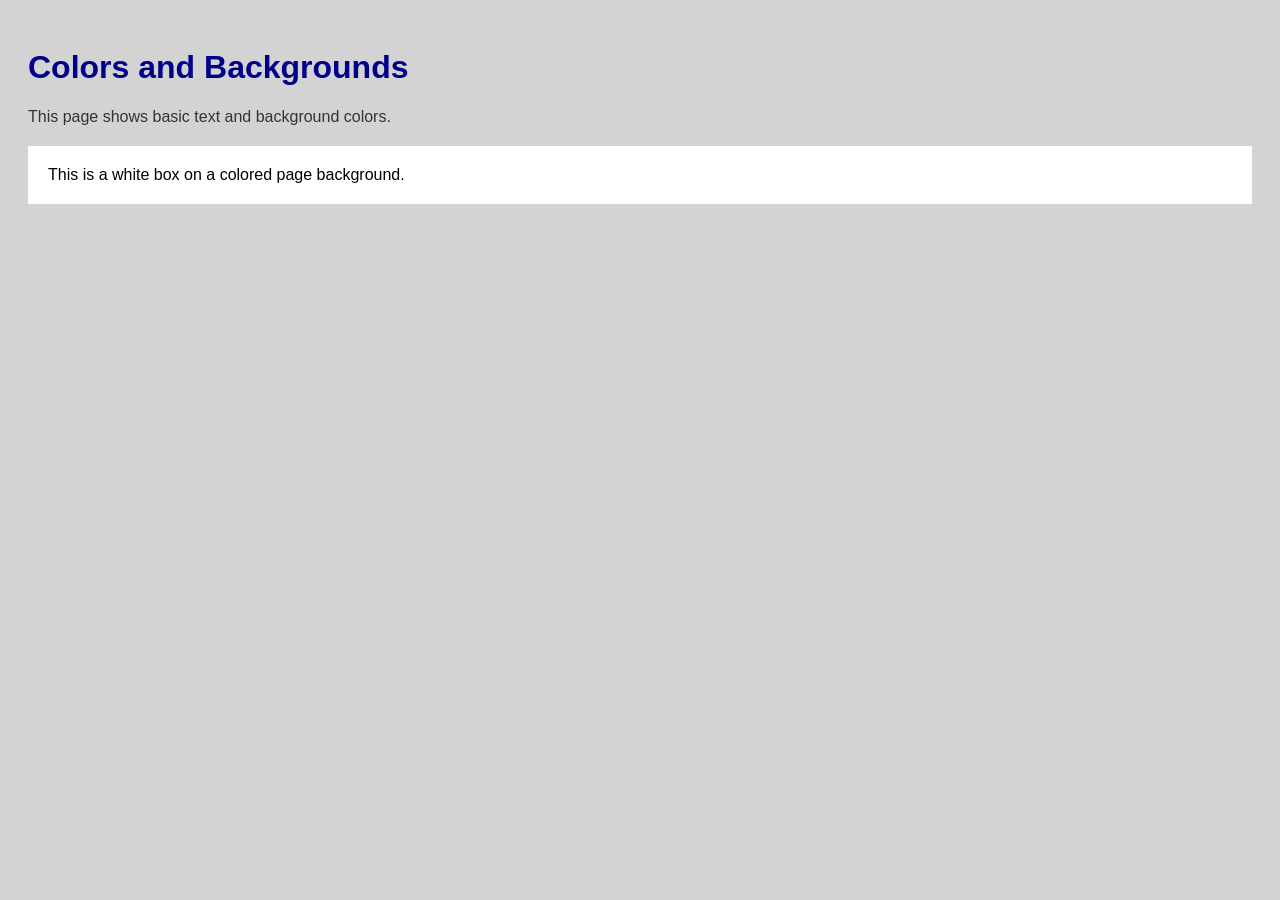
<file: CSS/01-colors-backgrounds/index.html>
<!DOCTYPE html>
<html lang="en">
<head>
  <meta charset="UTF-8">
  <title>Colors and Backgrounds</title>
  <link rel="stylesheet" href="style.css">
</head>
<body>
  <h1>Colors and Backgrounds</h1>
  <p>This page shows basic text and background colors.</p>

  <div class="box">
    This is a white box on a colored page background.
  </div>
</body>
</html>
</file>
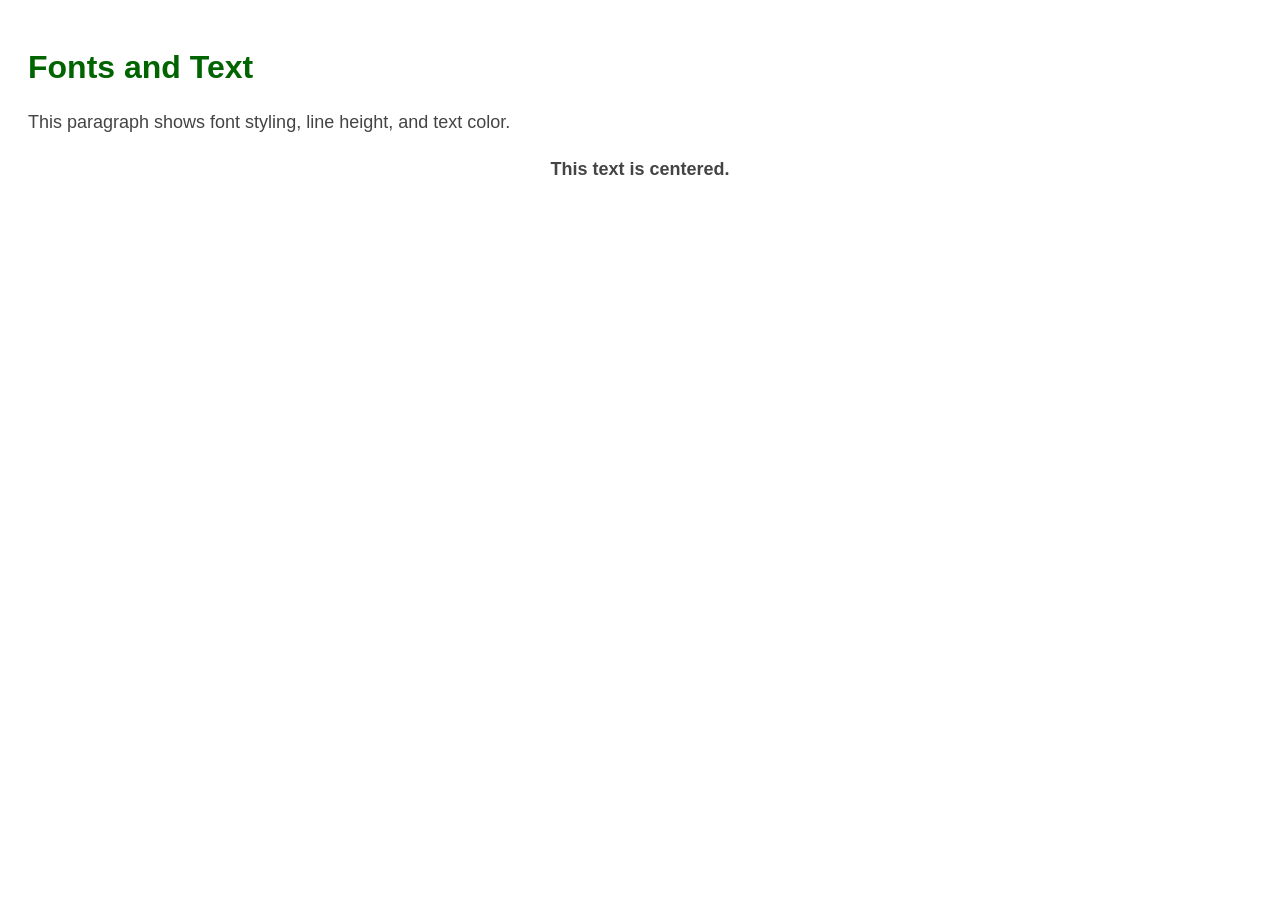
<file: CSS/02-fonts-text/index.html>
<!DOCTYPE html>
<html lang="en">
<head>
  <meta charset="UTF-8">
  <title>Fonts and Text</title>
  <link rel="stylesheet" href="style.css">
</head>
<body>
  <h1>Fonts and Text</h1>
  <p>This paragraph shows font styling, line height, and text color.</p>
  <p class="center-text">This text is centered.</p>
</body>
</html>
</file>
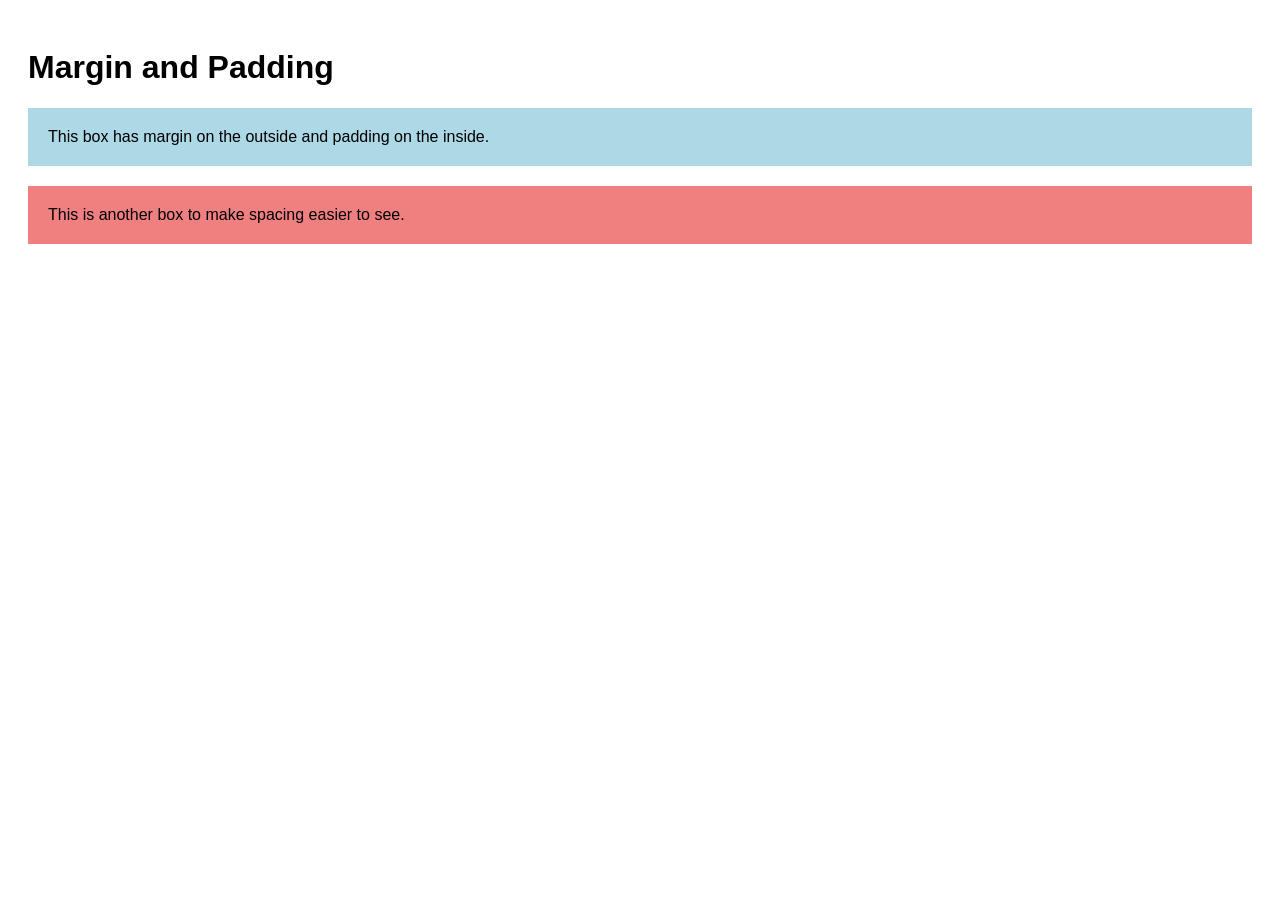
<file: CSS/03-margin-padding/index.html>
<!DOCTYPE html>
<html lang="en">
<head>
  <meta charset="UTF-8">
  <title>Margin and Padding</title>
  <link rel="stylesheet" href="style.css">
</head>
<body>
  <h1>Margin and Padding</h1>

  <div class="box">
    This box has margin on the outside and padding on the inside.
  </div>

  <div class="box second-box">
    This is another box to make spacing easier to see.
  </div>
</body>
</html>
</file>
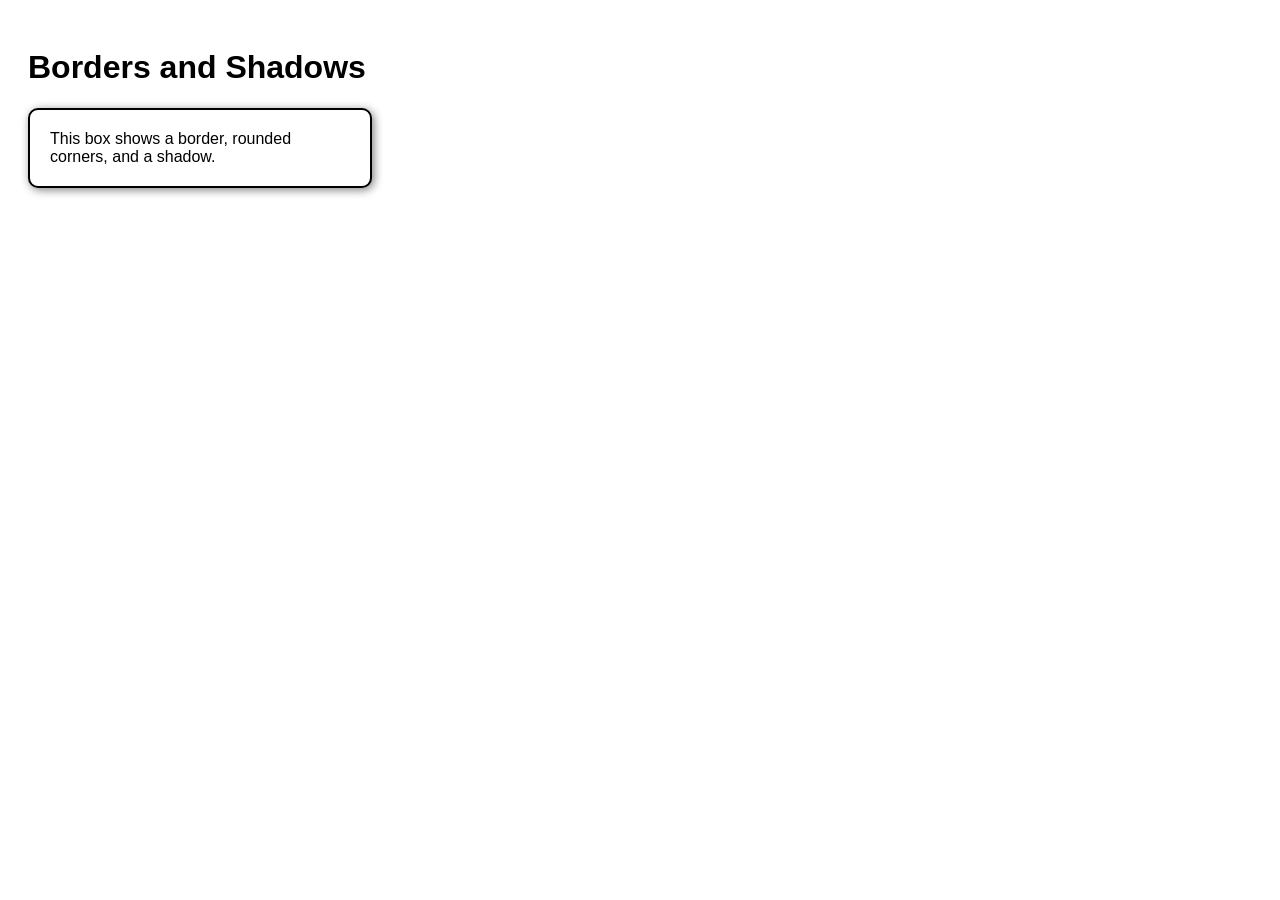
<file: CSS/04-borders-shadows/index.html>
<!DOCTYPE html>
<html lang="en">
<head>
  <meta charset="UTF-8">
  <title>Borders and Shadows</title>
  <link rel="stylesheet" href="style.css">
</head>
<body>
  <h1>Borders and Shadows</h1>

  <div class="box">
    This box shows a border, rounded corners, and a shadow.
  </div>
</body>
</html>
</file>
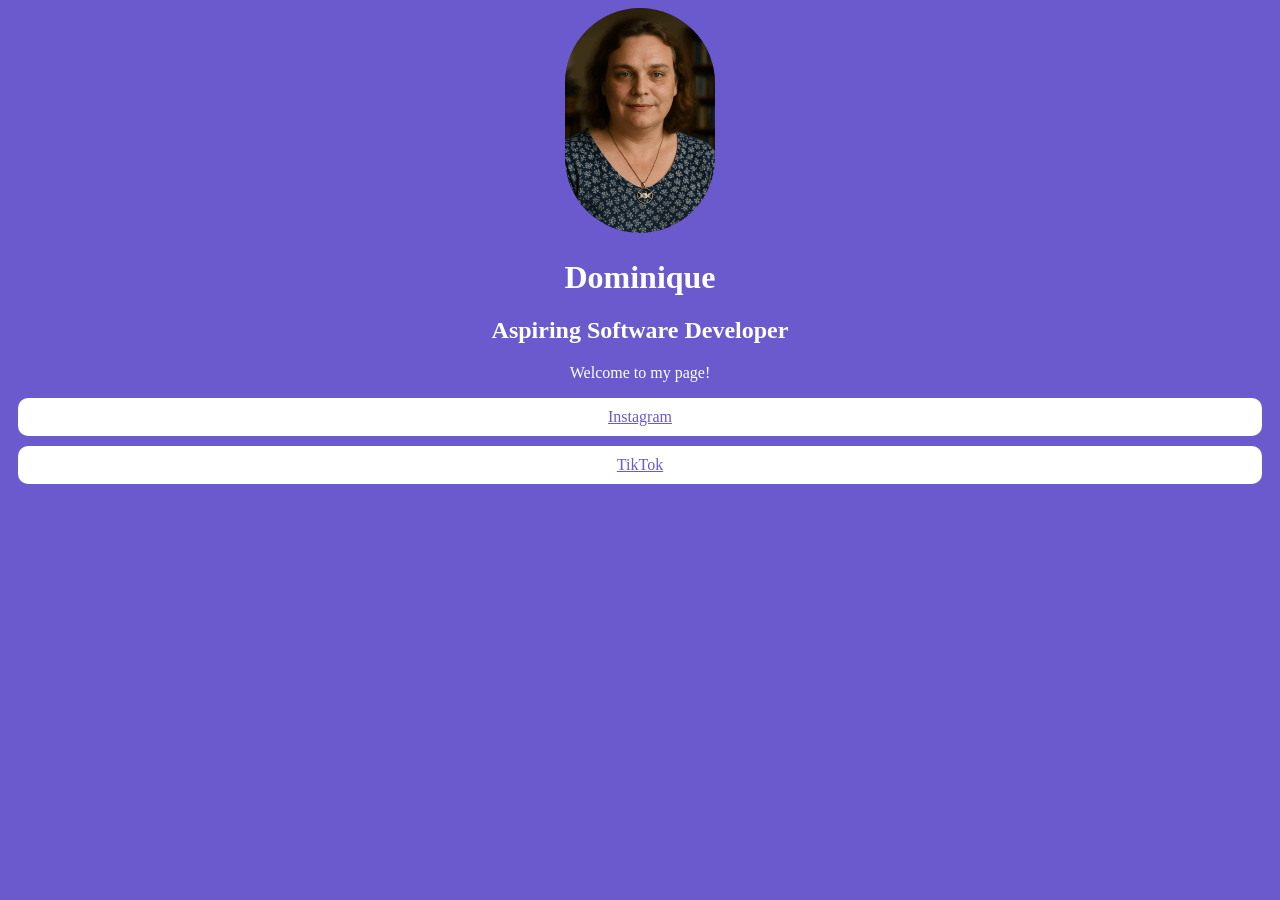
<file: experiments/Linktree-Clone-MIMO-HTML-CSS-ProjectLinktree-Clone-MIMO-HTML-CSS-Project/index.html>
<!DOCTYPE html>
<html lang="en">
<head>
   <link href="style.css" rel="stylesheet"/>
</head>
<body>
    <img src="./assets/images/profile-photo.png" alt="Profile picture" width="150">
    <h1>Dominique</h1>
    <h2>Aspiring Software Developer</h2>
    <p>Welcome to my page!</p>
    <a href="https://instagram.com" target="_blank">Instagram</a>
    <a href="https://tiktok.com" target="_blank">TikTok</a>
</body>
</html>
</file>
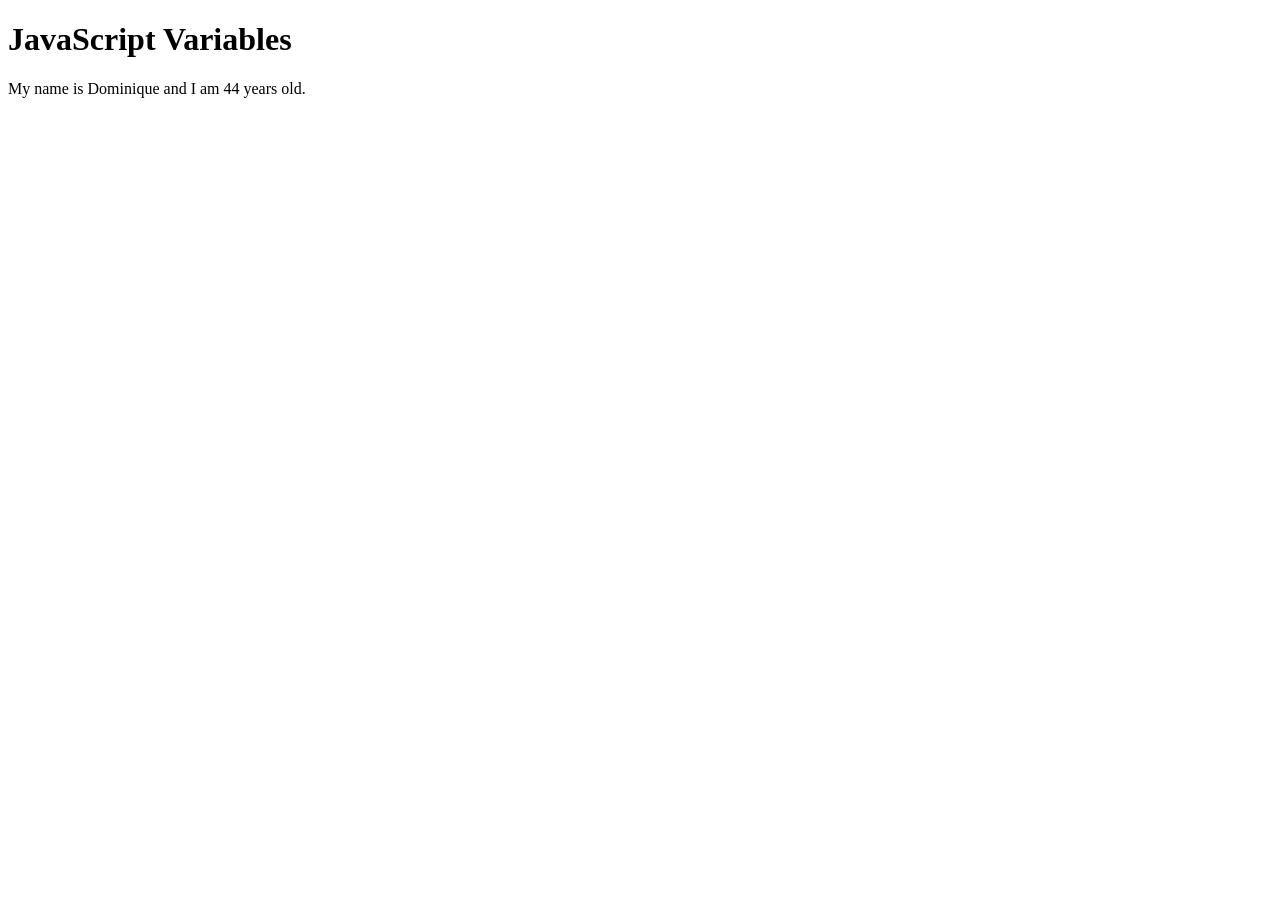
<file: javascript/01-variables/index.html>
<!DOCTYPE html>
<html lang="en">
<head>
  <meta charset="UTF-8">
  <title>JavaScript Variables</title>
</head>
<body>

  <h1>JavaScript Variables</h1>

  <p id="output"></p>

  <script src="script.js"></script>

</body>
</html>
</file>
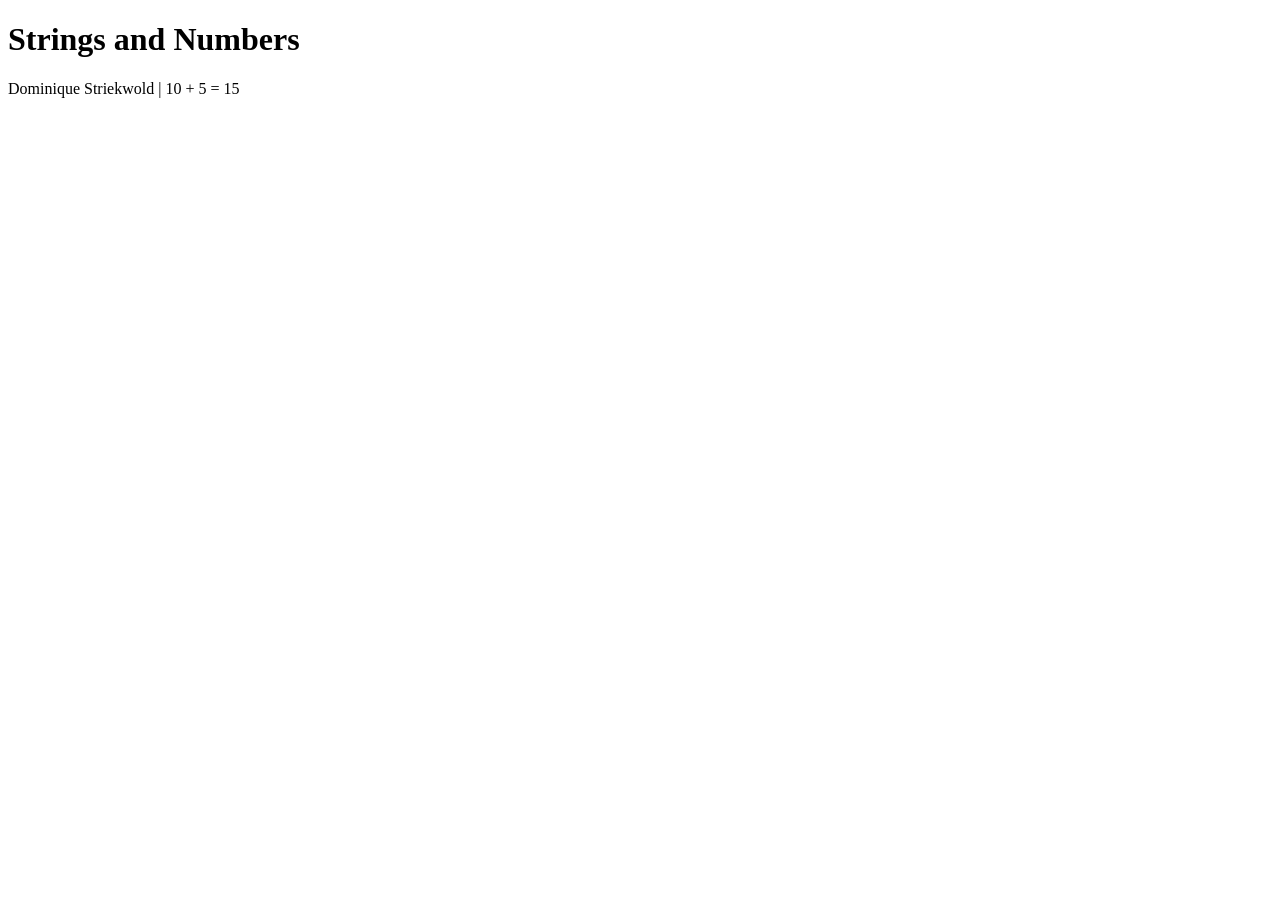
<file: javascript/02-strings-numbers/index.html>
<!DOCTYPE html>
<html lang="en">
<head>
  <meta charset="UTF-8">
  <title>Strings and Numbers</title>
</head>
<body>

  <h1>Strings and Numbers</h1>

  <p id="output"></p>

  <script src="script.js"></script>

</body>
</html>
</file>
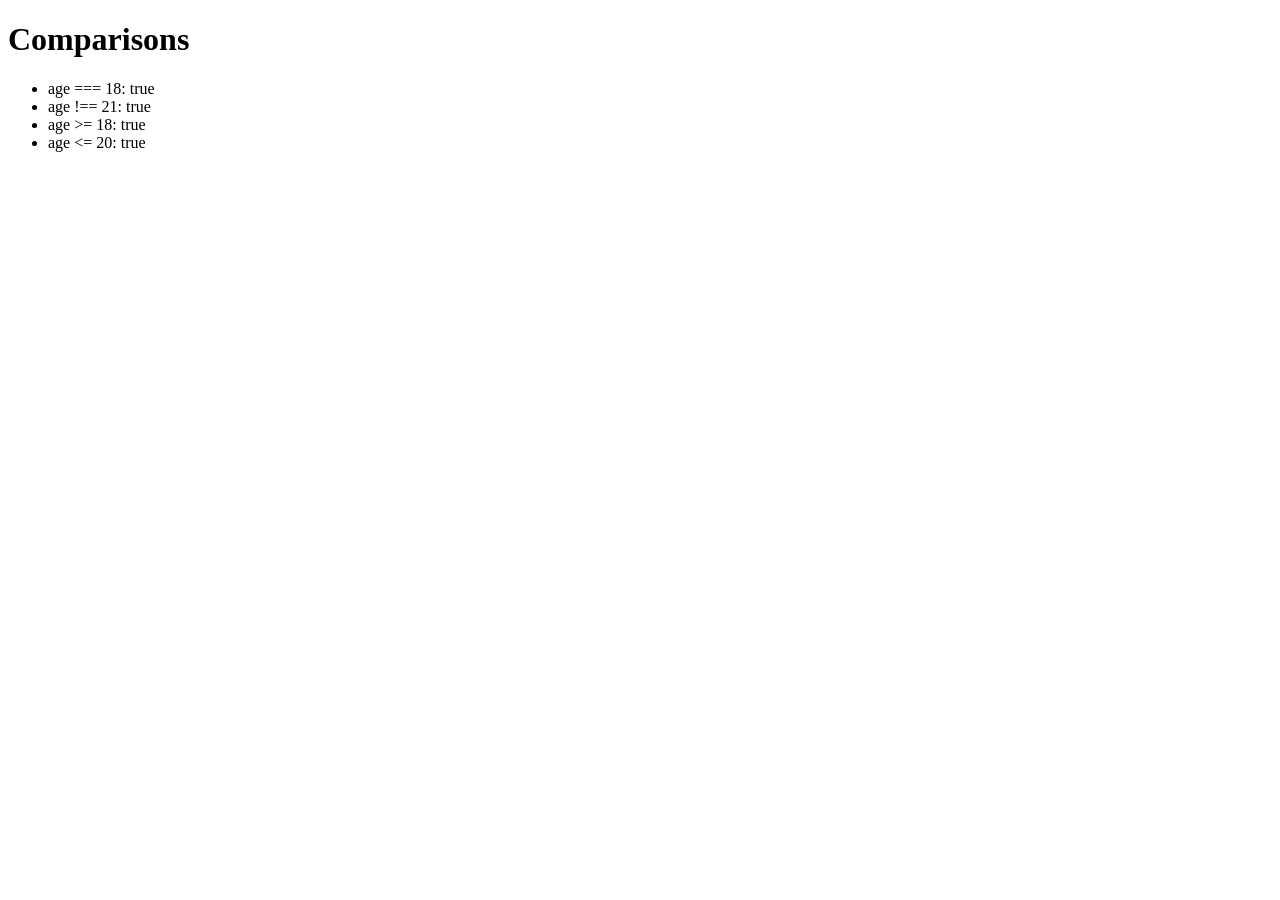
<file: javascript/03-comparisons/index.html>
<!DOCTYPE html>
<html lang="en">
<head>
  <meta charset="UTF-8">
  <title>Comparisons</title>
</head>
<body>

  <h1>Comparisons</h1>

  <ul id="output"></ul>

  <script src="script.js"></script>

</body>
</html>
</file>
<file: CSS/01-colors-backgrounds/style.css>
body {
  background-color: lightgray;
  font-family: Arial, sans-serif;
  padding: 20px;
}

h1 {
  color: darkblue;
}

p {
  color: #333;
}

.box {
  background-color: white;
  color: black;
  padding: 20px;
  margin-top: 20px;
}
</file>
<file: CSS/02-fonts-text/style.css>
body {
  font-family: Arial, sans-serif;
  padding: 20px;
}

h1 {
  font-size: 32px;
  color: darkgreen;
}

p {
  font-size: 18px;
  line-height: 1.6;
  color: #444;
}

.center-text {
  text-align: center;
  font-weight: bold;
}
</file>
<file: CSS/03-margin-padding/style.css>
body {
  font-family: Arial, sans-serif;
  padding: 20px;
}

.box {
  background-color: lightblue;
  padding: 20px;
  margin: 20px 0;
}

.second-box {
  background-color: lightcoral;
}
</file>
<file: CSS/04-borders-shadows/style.css>
body {
  font-family: Arial, sans-serif;
  padding: 20px;
}

.box {
  border: 2px solid black;
  border-radius: 10px;
  box-shadow: 2px 2px 10px gray;
  padding: 20px;
  background-color: white;
  width: 300px;
}
</file>
<file: experiments/Linktree-Clone-MIMO-HTML-CSS-ProjectLinktree-Clone-MIMO-HTML-CSS-Project/style.css>
body {
    background-color: slateblue;
    font-family:trebuchet;
    color: white;
    text-align: center;
}
a {
    background-color: white;
    font-size: 2-px;
    border-radius: 10px;
    padding: 10px;
    display: block;
    texst-align: center;
    margin: 10px;
    color:slateblue;
}
img {
    border-radius: 75px;
}
h2 {
    font-size: 18;
}
</file>
